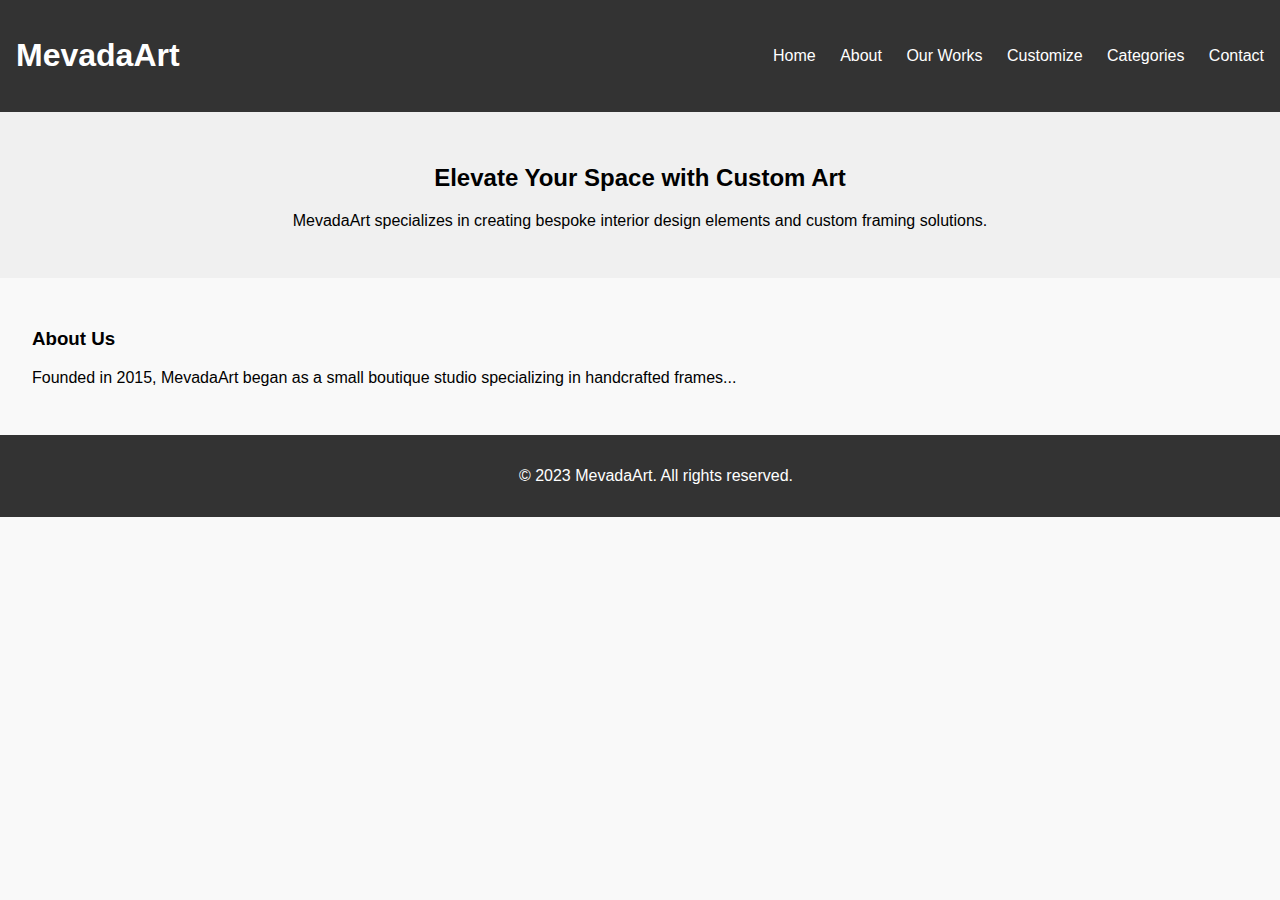
<file: index.html>
<!DOCTYPE html>
<html lang="en">
<head>
    <meta charset="UTF-8">
    <meta name="viewport" content="width=device-width, initial-scale=1.0">
    <title>MevadaArt - Custom Interior Design & Art Framing</title>
    <link rel="stylesheet" href="styles.css">
</head>
<body>
    <nav>
        <div class="container">
            <h1>MevadaArt</h1>
            <ul>
                <li><a href="index.html">Home</a></li>
                <li><a href="about.html">About</a></li>
                <li><a href="our-works.html">Our Works</a></li>
                <li><a href="customize.html">Customize</a></li>
                <li><a href="categories.html">Categories</a></li>
                <li><a href="contact.html">Contact</a></li>
            </ul>
        </div>
    </nav>

    <header>
        <h2>Elevate Your Space with Custom Art</h2>
        <p>MevadaArt specializes in creating bespoke interior design elements and custom framing solutions.</p>
    </header>

    <section id="about">
        <h3>About Us</h3>
        <p>Founded in 2015, MevadaArt began as a small boutique studio specializing in handcrafted frames...</p>
    </section>

    <footer>
        <p>&copy; 2023 MevadaArt. All rights reserved.</p>
    </footer>
</body>
</html>
</file>
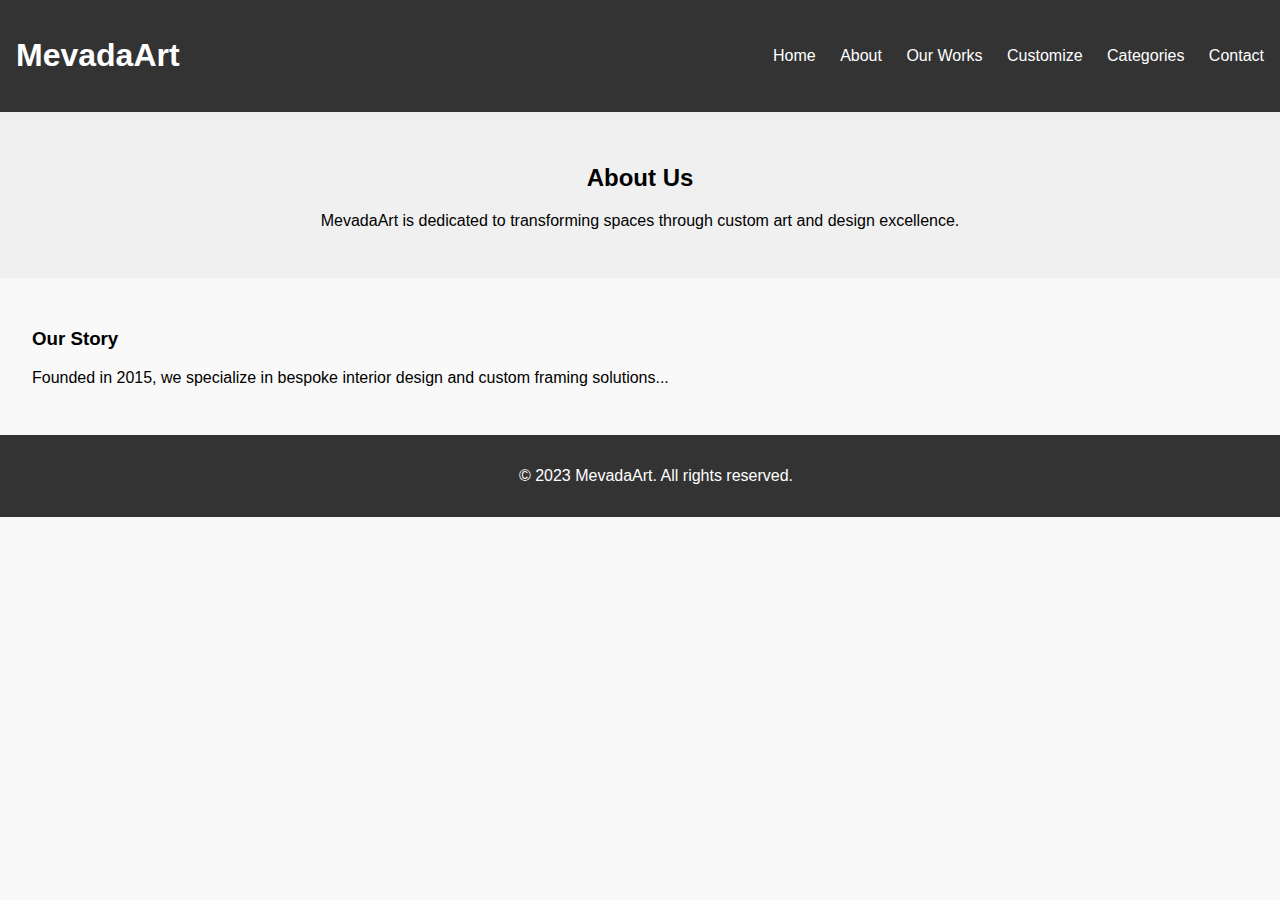
<file: about.html>
<!DOCTYPE html>
<html lang="en">
<head>
    <meta charset="UTF-8">
    <meta name="viewport" content="width=device-width, initial-scale=1.0">
    <title>About Us - MevadaArt</title>
    <link rel="stylesheet" href="styles.css">
</head>
<body>
    <nav>
        <div class="container">
            <h1>MevadaArt</h1>
            <ul>
                <li><a href="index.html">Home</a></li>
                <li><a href="about.html">About</a></li>
                <li><a href="our-works.html">Our Works</a></li>
                <li><a href="customize.html">Customize</a></li>
                <li><a href="categories.html">Categories</a></li>
                <li><a href="contact.html">Contact</a></li>
            </ul>
        </div>
    </nav>

    <header>
        <h2>About Us</h2>
        <p>MevadaArt is dedicated to transforming spaces through custom art and design excellence.</p>
    </header>

    <section>
        <h3>Our Story</h3>
        <p>Founded in 2015, we specialize in bespoke interior design and custom framing solutions...</p>
    </section>

    <footer>
        <p>&copy; 2023 MevadaArt. All rights reserved.</p>
    </footer>
</body>
</html>
</file>
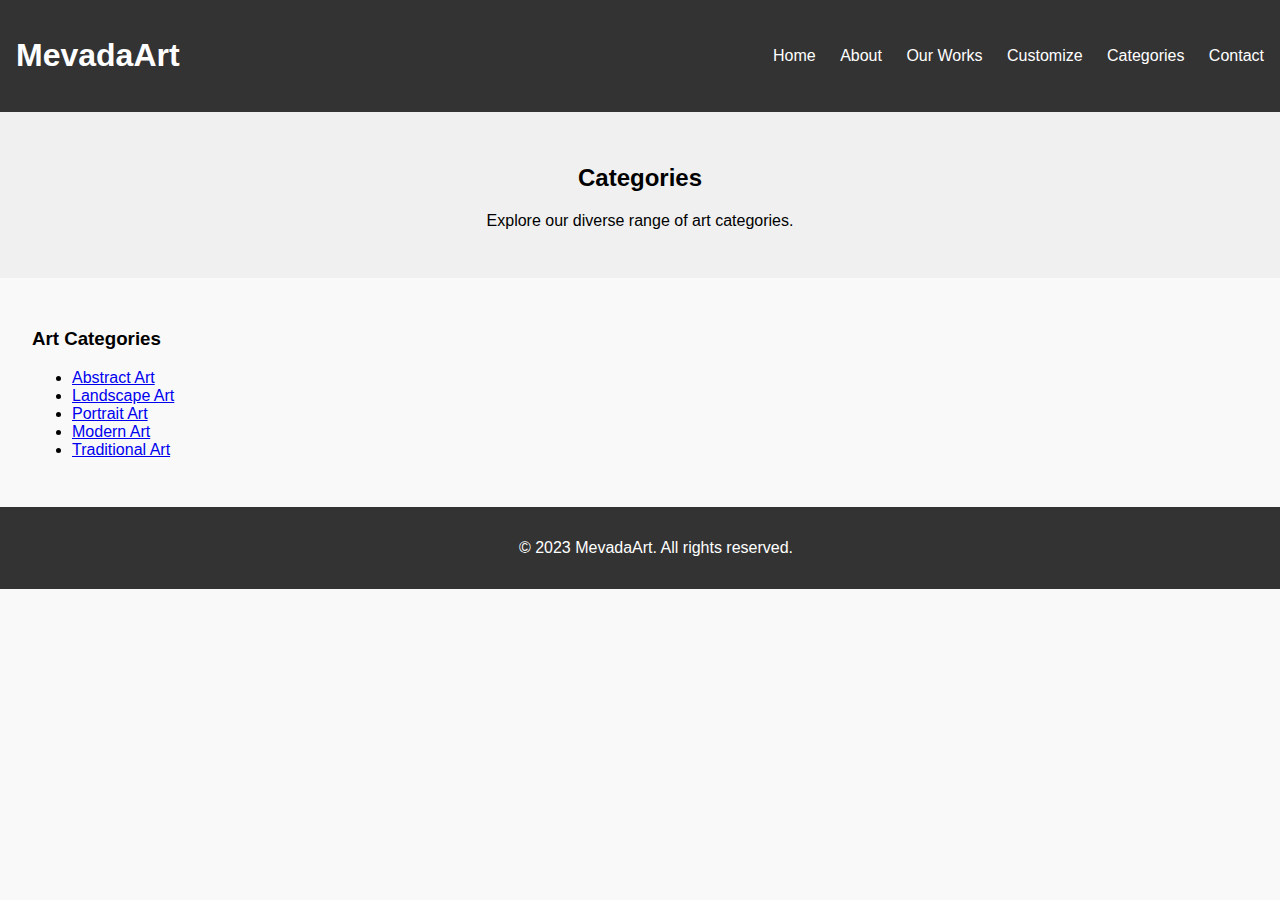
<file: categories.html>
<!DOCTYPE html>
<html lang="en">
<head>
    <meta charset="UTF-8">
    <meta name="viewport" content="width=device-width, initial-scale=1.0">
    <title>Categories - MevadaArt</title>
    <link rel="stylesheet" href="styles.css">
</head>
<body>
    <nav>
        <div class="container">
            <h1>MevadaArt</h1>
            <ul>
                <li><a href="index.html">Home</a></li>
                <li><a href="about.html">About</a></li>
                <li><a href="our-works.html">Our Works</a></li>
                <li><a href="customize.html">Customize</a></li>
                <li><a href="categories.html">Categories</a></li>
                <li><a href="contact.html">Contact</a></li>
            </ul>
        </div>
    </nav>

    <header>
        <h2>Categories</h2>
        <p>Explore our diverse range of art categories.</p>
    </header>

    <section>
        <h3>Art Categories</h3>
        <ul>
            <li><a href="#">Abstract Art</a></li>
            <li><a href="#">Landscape Art</a></li>
            <li><a href="#">Portrait Art</a></li>
            <li><a href="#">Modern Art</a></li>
            <li><a href="#">Traditional Art</a></li>
        </ul>
    </section>

    <footer>
        <p>&copy; 2023 MevadaArt. All rights reserved.</p>
    </footer>
</body>
</html>
</file>
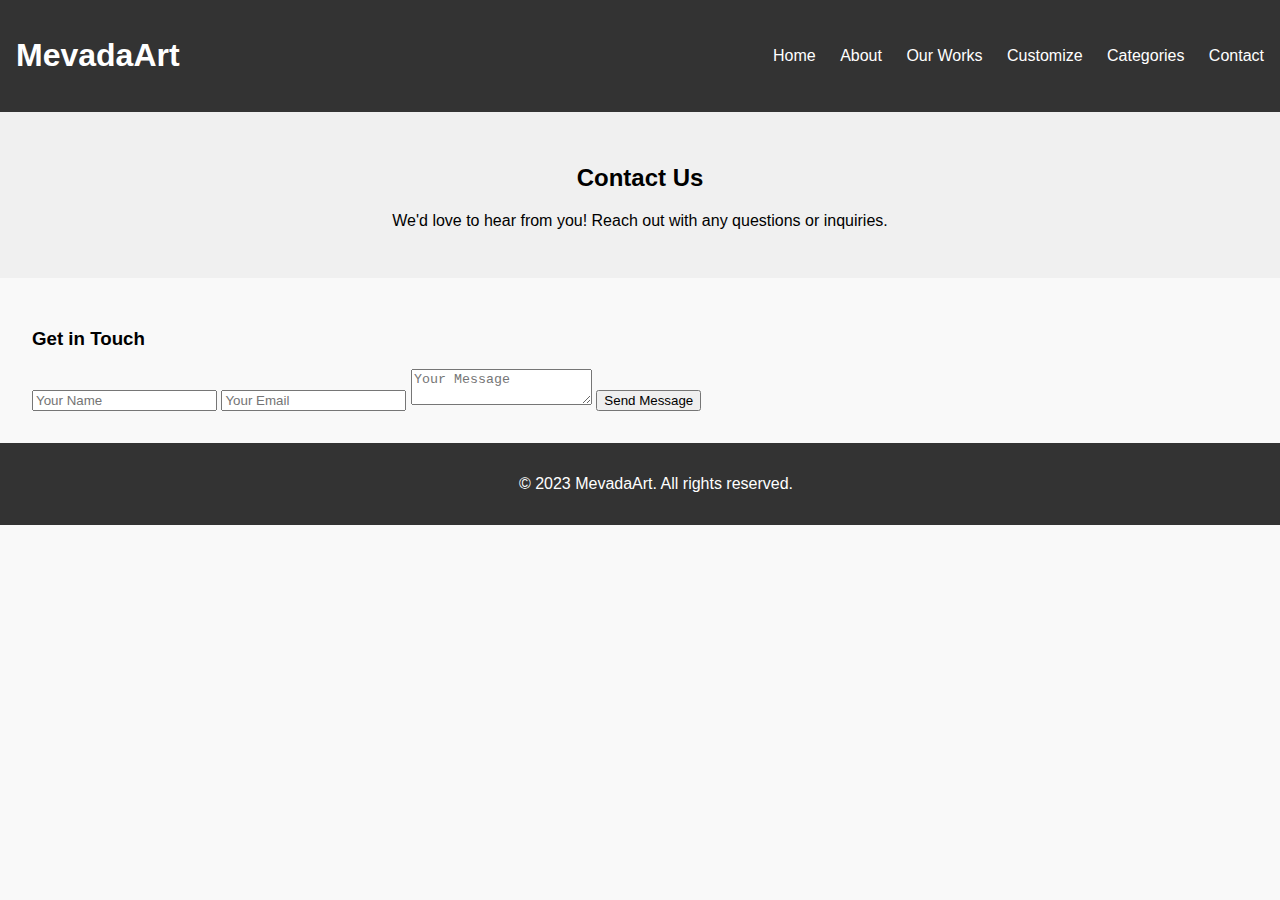
<file: contact.html>
<!DOCTYPE html>
<html lang="en">
<head>
    <meta charset="UTF-8">
    <meta name="viewport" content="width=device-width, initial-scale=1.0">
    <title>Contact Us - MevadaArt</title>
    <link rel="stylesheet" href="styles.css">
</head>
<body>
    <nav>
        <div class="container">
            <h1>MevadaArt</h1>
            <ul>
                <li><a href="index.html">Home</a></li>
                <li><a href="about.html">About</a></li>
                <li><a href="our-works.html">Our Works</a></li>
                <li><a href="customize.html">Customize</a></li>
                <li><a href="categories.html">Categories</a></li>
                <li><a href="contact.html">Contact</a></li>
            </ul>
        </div>
    </nav>

    <header>
        <h2>Contact Us</h2>
        <p>We'd love to hear from you! Reach out with any questions or inquiries.</p>
    </header>

    <section>
        <h3>Get in Touch</h3>
        <form>
            <input type="text" placeholder="Your Name" required>
            <input type="email" placeholder="Your Email" required>
            <textarea placeholder="Your Message" required></textarea>
            <button type="submit">Send Message</button>
        </form>
    </section>

    <footer>
        <p>&copy; 2023 MevadaArt. All rights reserved.</p>
    </footer>
</body>
</html>
</file>
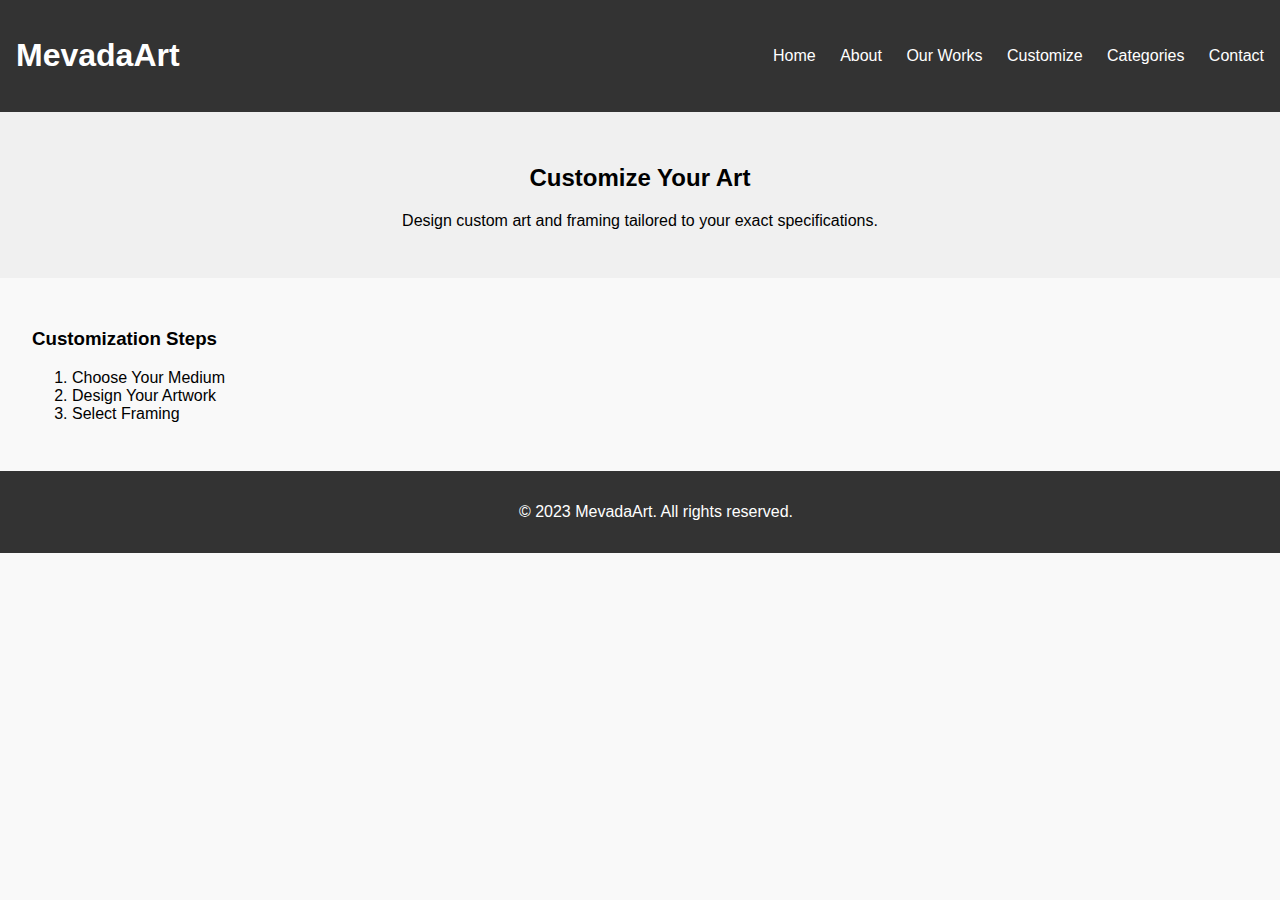
<file: customize.html>
<!DOCTYPE html>
<html lang="en">
<head>
    <meta charset="UTF-8">
    <meta name="viewport" content="width=device-width, initial-scale=1.0">
    <title>Customize Your Art - MevadaArt</title>
    <link rel="stylesheet" href="styles.css">
</head>
<body>
    <nav>
        <div class="container">
            <h1>MevadaArt</h1>
            <ul>
                <li><a href="index.html">Home</a></li>
                <li><a href="about.html">About</a></li>
                <li><a href="our-works.html">Our Works</a></li>
                <li><a href="customize.html">Customize</a></li>
                <li><a href="categories.html">Categories</a></li>
                <li><a href="contact.html">Contact</a></li>
            </ul>
        </div>
    </nav>

    <header>
        <h2>Customize Your Art</h2>
        <p>Design custom art and framing tailored to your exact specifications.</p>
    </header>

    <section>
        <h3>Customization Steps</h3>
        <ol>
            <li>Choose Your Medium</li>
            <li>Design Your Artwork</li>
            <li>Select Framing</li>
        </ol>
    </section>

    <footer>
        <p>&copy; 2023 MevadaArt. All rights reserved.</p>
    </footer>
</body>
</html>
</file>
<file: styles.css>
body {
    font-family: Arial, sans-serif;
    margin: 0;
    padding: 0;
    background-color: #f9f9f9;
}

nav {
    background-color: #333;
    color: white;
    padding: 1rem;
}

nav .container {
    display: flex;
    justify-content: space-between;
    align-items: center;
}

nav ul {
    list-style: none;
    padding: 0;
}

nav ul li {
    display: inline;
    margin-left: 20px;
}

nav a {
    color: white;
    text-decoration: none;
}

header {
    text-align: center;
    padding: 2rem;
    background-color: #f0f0f0;
}

section {
    padding: 2rem;
}

footer {
    text-align: center;
    padding: 1rem;
    background-color: #333;
    color: white;
    position: relative;
    bottom: 0;
    width: 100%;
}
</file>
